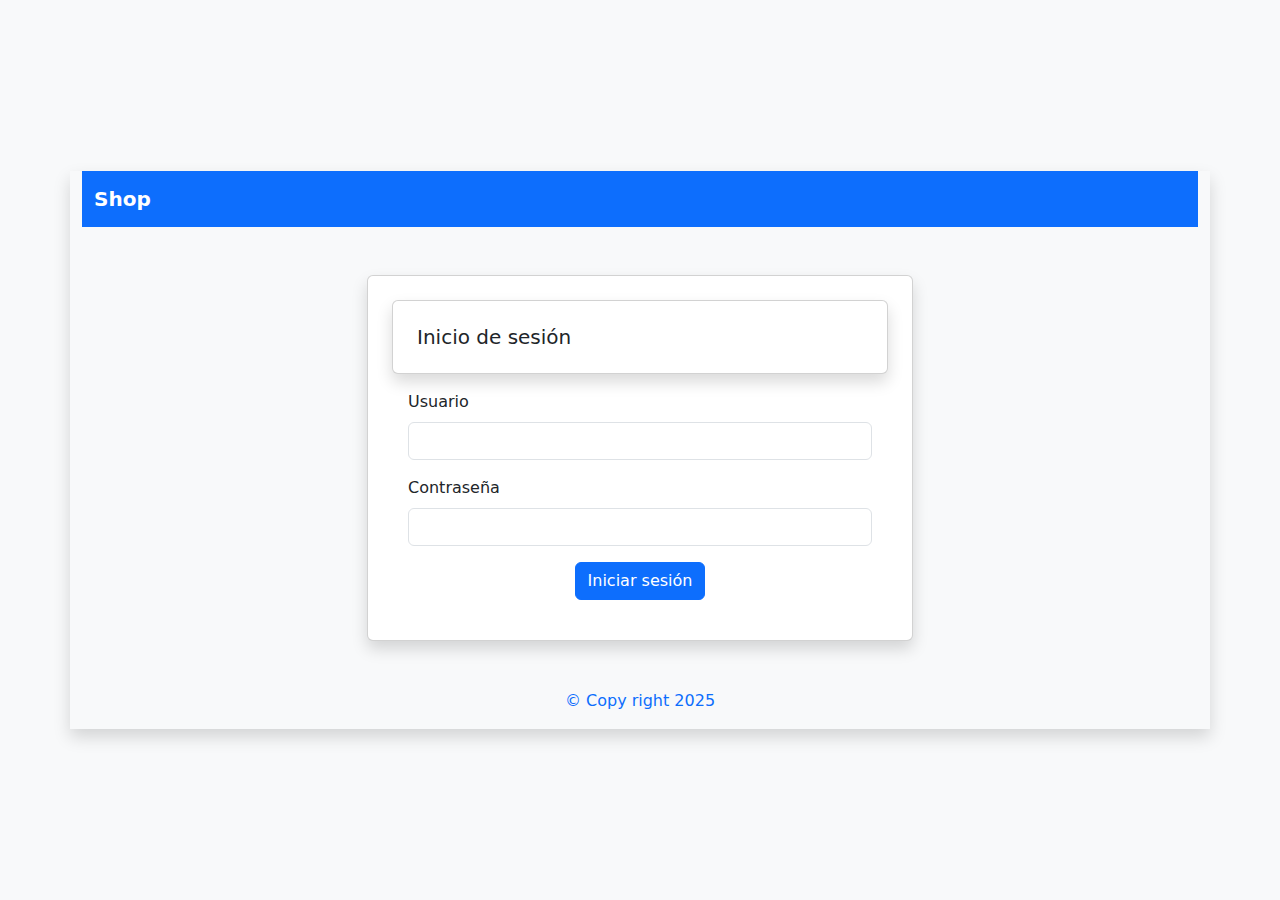
<file: index.html>
<!doctype html>
<html lang="es">
  <head>
    <meta charset="utf-8">
    <meta name="viewport" content="width=device-width, initial-scale=1">
    <title>- Iniciar sesión</title>
    <link rel="stylesheet" href="css/styles.css">
    <link rel="icon" href="https://e7.pngegg.com/pngimages/817/883/png-clipart-company-computer-icons-business-business-building-company.png" type="image/png">
    <link href="https://cdn.jsdelivr.net/npm/bootstrap@5.3.5/dist/css/bootstrap.min.css" rel="stylesheet">
  </head>
  <body class="d-flex align-items-center justify-content-center vh-100 bg-light">
    
    <div class="container shadow">
      
      <nav class="navbar navbar-expand-lg navbar-dark bg-primary">
        <div class="container-fluid">
          <a class="navbar-brand fw-bold justify-content-center" href="#">Shop</a>
        </div>
      </nav>

      <div class="row mt-5 justify-content-center">
        <div class="col-12 col-md-6">
          <div class="card p-4 shadow">
            <div class="card p-4 shadow">
              <h5 class="mb-0">Inicio de sesión</h5>
            </div>
            <div class="card-body">
              <div id="mensaje"></div>
              <form id="loginForm">
                <div class="mb-3">
                  <label for="username" class="form-label">Usuario</label>
                  <input type="text" class="form-control" id="username" required>
                </div>
                <div class="mb-3">
                  <label for="password" class="form-label">Contraseña</label>
                  <input type="password" class="form-control" id="password" required>
                </div>
                <button type="submit" class="btn btn-primary d-block mx-auto">Iniciar sesión</button>
                
              </form>
            </div>
          </div>
        </div>
      </div>

      <div class="row mt-5">
        <div class="col text-center">
          <p class="text-primary fw-light">&copy; Copy right 2025 </p>
        </div>
      </div>
    </div>

    <script src="https://cdn.jsdelivr.net/npm/bootstrap@5.3.5/dist/js/bootstrap.bundle.min.js"></script>
    <script src="js/loginService.js"></script>
  </body>
</html>
</file>
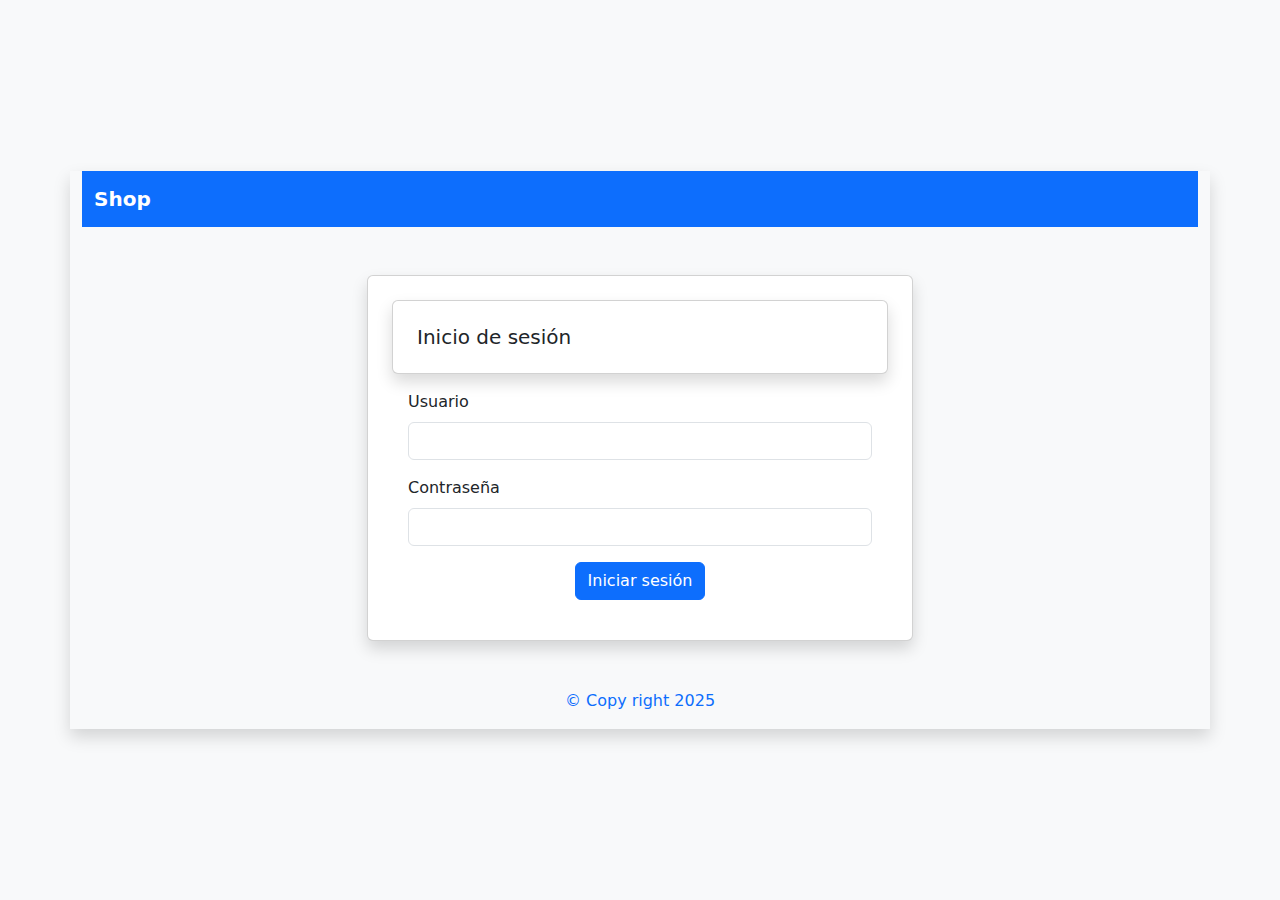
<file: admin/dashboard.html>
<!doctype html>
<html lang="es">

<head>
  <meta charset="utf-8">
  <meta name="viewport" content="width=device-width, initial-scale=1">
  <title>Shop</title>
  <link href="https://cdn.jsdelivr.net/npm/bootstrap@5.3.5/dist/css/bootstrap.min.css" rel="stylesheet"
    integrity="sha384-SgOJa3DmI69IUzQ2PVdRZhwQ+dy64/BUtbMJw1MZ8t5HZApcHrRKUc4W0kG879m7" crossorigin="anonymous">
  <link rel="icon" href="https://e7.pngegg.com/pngimages/817/883/png-clipart-company-computer-icons-business-business-building-company.png" type="image/png">
</head>

<body class="bg-primary bg-opacity-25 min-vh-100 d-flex flex-column justify-content-between">

  <div class="container">

    <nav class="navbar navbar-expand-lg navbar-dark bg-primary">
      <div class="container-fluid">
        <a class="navbar-brand fw-bold" href="#"> Shop</a>
        <button class="navbar-toggler" type="button" data-bs-toggle="collapse" data-bs-target="#navbarSupportedContent">
          <span class="navbar-toggler-icon"></span>
        </button>
        <div class="collapse navbar-collapse" id="navbarSupportedContent">
          <ul class="navbar-nav me-auto mb-2 mb-lg-0">
            <li class="nav-item">
              <a class="nav-link active" aria-current="page" href="dashboard.html">Inicio</a>
            </li>
            <li class="nav-item">
              <a class="nav-link" href="#users" onclick="users()">Usuarios</a>
            </li>
            <li class="nav-item">
              <a class="nav-link" href="#products" onclick="products()">Productos</a>
            </li>
            <li class="nav-item">
              <a class="nav-link" href="#categorias" onclick="categorias()">Categorias</a>
            </li>
            <li class="nav-item">
              <a class="nav-link" href="#logout" onclick="logout()">Salir</a>
            </li>
          </ul>
        </div>
      </div>
    </nav>

    <div class="row mt-5 justify-content-center">
      <div class="col-12 col-md-8">
        <div class="card border-primary shadow-sm">
          <div class="" id="cardHeader">
            <h5 class="mb-0">Bienvenido a Shop</h5>
          </div>
          <div class="card-body text-center" id="info">
            <h2 class="text-primary">PAGINA PARA SOCIALIZAR
            </h2>
            <p class="mt-3 text-white">
              Shop es una app social 
            </p>
          </div>
        </div>
      </div>
    </div>

    <div class="row mt-5">
      <div class="col text-center">
        <p class="text-primary fw-light">&copy; Copy 2025</p>
      </div>
    </div>
  </div>

  <div id="viewModal"></div>

  <script src="https://cdn.jsdelivr.net/npm/bootstrap@5.3.5/dist/js/bootstrap.bundle.min.js"
    integrity="sha384-k6d4wzSIapyDyv1kpU366/PK5hCdSbCRGRCMv+eplOQJWyd1fbcAu9OCUj5zNLiq"
    crossorigin="anonymous"></script>
  <script src="../js/dashboardService.js"></script>
  <script src="../js/userService.js"></script>
  <script src="../js/productService.js"></script>
  <script src="../js/categoriasService.js"></script>

</body>

</html>
</file>
<file: css/styles.css>
body {
    background-color: #f8f9fa;
    font-family: 'Segoe UI', Tahoma, Geneva, Verdana, sans-serif;
  }
  
  .navbar {
    background-color: #0d6efd;
  }
  
  .navbar .nav-link,
  .navbar .navbar-brand {
    color: #fff;
  }
  
  .navbar .nav-link:hover {
    color: #dbeafe;
  }
  
  .card {
    border-radius: 1rem;
    box-shadow: 0 4px 12px rgba(0, 0, 0, 0.1);
    transition: transform 0.2s ease;
  }
  
  .card:hover {
    transform: translateY(-5px);
  }
  
  .card-title {
    color: #0d6efd;
    font-weight: 600;
  }
  
  .btn-primary,
  .btn-info {
    background-color: #0d6efd;
    border-color: #0d6efd;
  }
  
  .btn-primary:hover,
  .btn-info:hover {
    background-color: #0b5ed7;
    border-color: #0a58ca;
  }
  
  .modal-content {
    border-radius: 0.75rem;
  }
  
  .modal-header {
    background-color: #0d6efd;
    color: #fff;
    border-bottom: none;
  }
  
  .modal-title {
    font-weight: 600;
  }
  
  .modal-body {
    font-size: 1rem;
  }
  
  h2 {
    color: #0d6efd;
    margin-bottom: 1.5rem;
  }
  button {
    background-color: #0d6efd !important;
    border-color: #0d6efd !important;
    color: #fff !important;
  }
</file>
